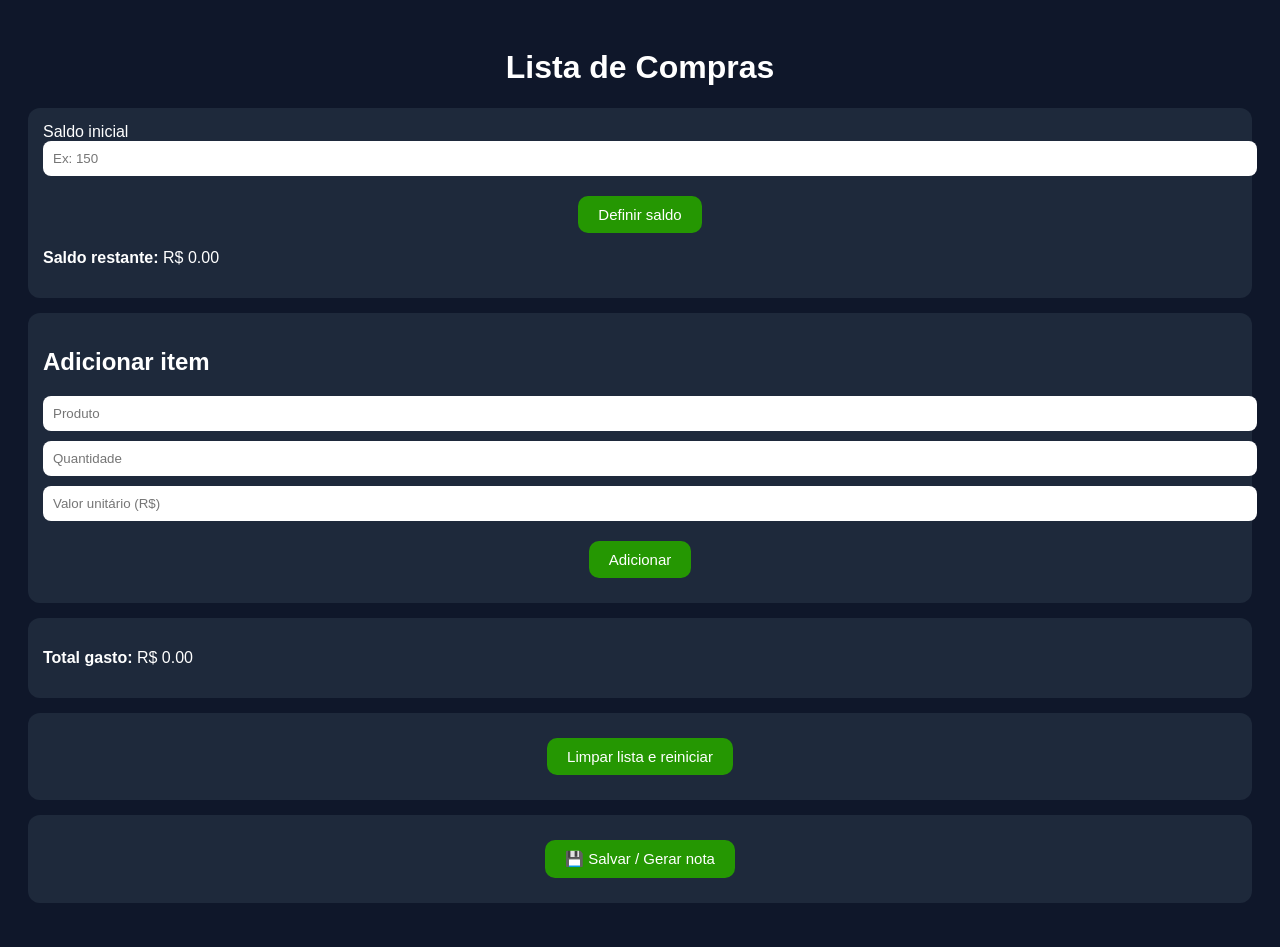
<file: index.html>
<!DOCTYPE html>
<html lang="pt-BR">
<head>
  <meta charset="UTF-8" />
  <meta name="viewport" content="width=device-width, initial-scale=1.0">

  <title>Lista de Compras</title>

  <link rel="manifest" href="manifest.json">

  <meta name="apple-mobile-web-app-capable" content="yes">
  <meta name="apple-mobile-web-app-status-bar-style" content="black">
  <meta name="apple-mobile-web-app-title" content="Compras">

  <link rel="stylesheet" href="style.css">
</head>
<body>

  <h1>Lista de Compras</h1>

  <div class="card">
    <label>Saldo inicial</label>
    <input type="number" id="saldoInicial" placeholder="Ex: 150">
    <button onclick="definirSaldo()">Definir saldo</button>
    <p><strong>Saldo restante:</strong> R$ <span id="saldoRestante">0.00</span></p>
  </div>

  <div class="card">
    <h2>Adicionar item</h2>
    <input id="descricao" placeholder="Produto">
    <input id="quantidade" type="number" placeholder="Quantidade">
    <input id="valorUnitario" type="number" step="0.01" placeholder="Valor unitário (R$)">
    <button onclick="adicionarItem()">Adicionar</button>
  </div>

  <div class="card">
    <p><strong>Total gasto:</strong> R$ <span id="totalGasto">0.00</span></p>
  </div>

  <div class="card">
  <button onclick="limparTudo()">Limpar lista e reiniciar</button>
  </div>

  <div class="card">
  <button onclick="gerarNota()">💾 Salvar / Gerar nota</button>
  </div>

  <ul id="listaCompras"></ul>

  <script src="app.js"></script>

  <div id="modal" class="modal">
  <div class="modal-conteudo">
    <h2>Nota de Compras</h2>

    <pre id="conteudoNota"></pre>

    <div class="modal-acoes">
      <button onclick="copiarNota()">📝 Copiar</button>
      <button onclick="reiniciarTudo()">🔁 Reiniciar</button>
      <button onclick="fecharModal()">❌ Fechar</button>
    </div>
  </div>
</div>

</body>
</html>
</file>
<file: style.css>
body {
  font-family: -apple-system, BlinkMacSystemFont, sans-serif;
  background: #0f172a;
  color: white;
  padding: 20px;
}

h1 {
  text-align: center;
}

.card {
  background: #1e293b;
  padding: 15px;
  border-radius: 12px;
  margin-bottom: 15px;
}

input {
  width: 100%;
  margin-bottom: 10px;
  padding: 10px;
  border-radius: 8px;
  border: none;
}

button {
  border: none;
  cursor: pointer;
}

ul {
  list-style: none;
  padding: 0;
}

li {
  background: #334155;
  padding: 10px;
  border-radius: 10px;
  margin-bottom: 10px;
}

li {
  display: flex;
  justify-content: space-between;
  align-items: center;
}

.remover {
  background: #ef4444;
  color: white;
  border: none;
  padding: 8px 10px;
  border-radius: 8px;
  cursor: pointer;
  font-size: 14px;
}

li {
  display: flex;
  justify-content: space-between;
  align-items: center;
}

.acoes {
  display: flex;
  gap: 8px;
}

.editar {
  background: #facc15;
  color: black;
  border: none;
  padding: 8px 10px;
  border-radius: 8px;
  cursor: pointer;
}

.remover {
  background: #ef4444;
  color: white;
  border: none;
  padding: 8px 10px;
  border-radius: 8px;
  cursor: pointer;
}

.card > button {
  
background: #259702;
  color: white;

  width: fit-content;
  padding: 10px 20px;
  font-size: 15px;

  display: block;
  margin: 10px auto;

  border-radius: 10px;
  border: none;
  cursor: pointer;
}

/* Nota-Fiscal */
.modal {
  position: fixed;
  top: 0;
  left: 0;
  width: 100%;
  height: 100%;
  background: rgba(0, 0, 0, 0.7);
  display: none;
  align-items: center;
  justify-content: center;
  z-index: 1000;
}

.modal-conteudo {
  background: #ffffff;
  color: #000000;
  width: 90%;
  max-width: 400px;
  max-height: 80vh;
  padding: 15px;
  border-radius: 12px;
  display: flex;
  flex-direction: column;
}

.modal-conteudo h2 {
  text-align: center;
  margin-bottom: 10px;
}

#conteudoNota {
  background: #f3f4f6;
  padding: 10px;
  border-radius: 8px;
  font-size: 14px;
  white-space: pre-wrap;
  user-select: text;
  overflow-y: auto;
  max-height: 60vh;
}

.modal-acoes {
  display: flex;
  justify-content: space-between;
  margin-top: 15px;
}

.modal-acoes button {
  width: fit-content;
  padding: 8px 14px;
  font-size: 14px;
}
</file>
